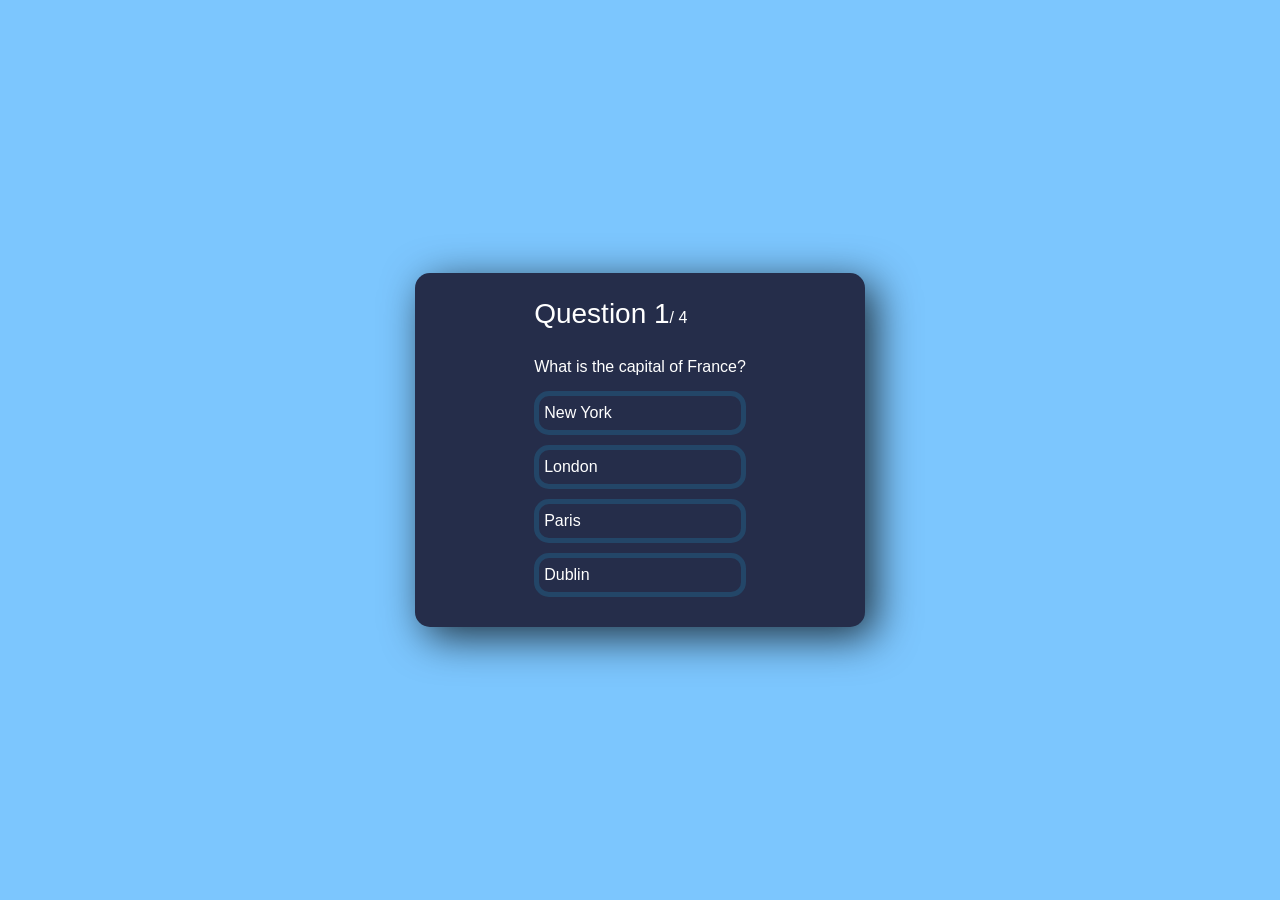
<file: index.html>
<!doctype html><html lang="en"><head><meta charset="utf-8"/><link rel="icon" href="/favicon.ico"/><meta name="viewport" content="width=device-width,initial-scale=1"/><meta name="theme-color" content="#000000"/><link rel="stylesheet" href="https://maxcdn.bootstrapcdn.com/bootstrap/4.0.0/css/bootstrap.min.css"/><meta name="description" content="Web site created using create-react-app"/><link rel="apple-touch-icon" href="/logo192.png"/><link rel="manifest" href="/manifest.json"/><title>quiz app</title><script defer="defer" src="/static/js/main.e82657d3.js"></script><link href="/static/css/main.7933b6a3.css" rel="stylesheet"></head><body><noscript>You need to enable JavaScript to run this app.</noscript><div id="root"></div></body></html>
</file>
<file: static/css/main.7933b6a3.css>
body{-webkit-font-smoothing:antialiased;-moz-osx-font-smoothing:grayscale;font-family:-apple-system,BlinkMacSystemFont,Segoe UI,Roboto,Oxygen,Ubuntu,Cantarell,Fira Sans,Droid Sans,Helvetica Neue,sans-serif;margin:0}*{color:#fff;font-family:Verdana,cursive,sans-serif}body{align-items:center;background-color:#7cc6fe;justify-content:center;min-height:100vh}.app,body{display:flex}.app{background-color:#252d4a;border-radius:15px;box-shadow:10px 10px 42px 0 #000000bf;height:min-content;justify-content:space-evenly;min-height:200px;padding:20px;width:450px}.score-section{align-items:center;display:flex;font-size:24px}.question-section{position:relative;width:100%}.question-count{margin-bottom:20px}.question-count span{font-size:28px}.question-text{margin-bottom:12px}.timer-text{background:#e6990c;border:5px solid #ffbd43;border-radius:15px;margin-right:20px;margin-top:20px;padding:15px;text-align:center}.answer-section{flex-direction:column;justify-content:space-between}.answer-section,button{display:flex;width:100%}button{align-items:center;background-color:#252d4a;border:5px solid #234668;border-radius:15px;color:#fff;cursor:pointer;font-size:16px;justify-content:flex-start;margin-bottom:10px;padding:5px}.correct{background-color:#2f922f}.incorrect{background-color:#f33}button:hover{background-color:#555e7d}button:focus{outline:none}button svg{margin-right:5px}
/*# sourceMappingURL=main.7933b6a3.css.map*/
</file>
